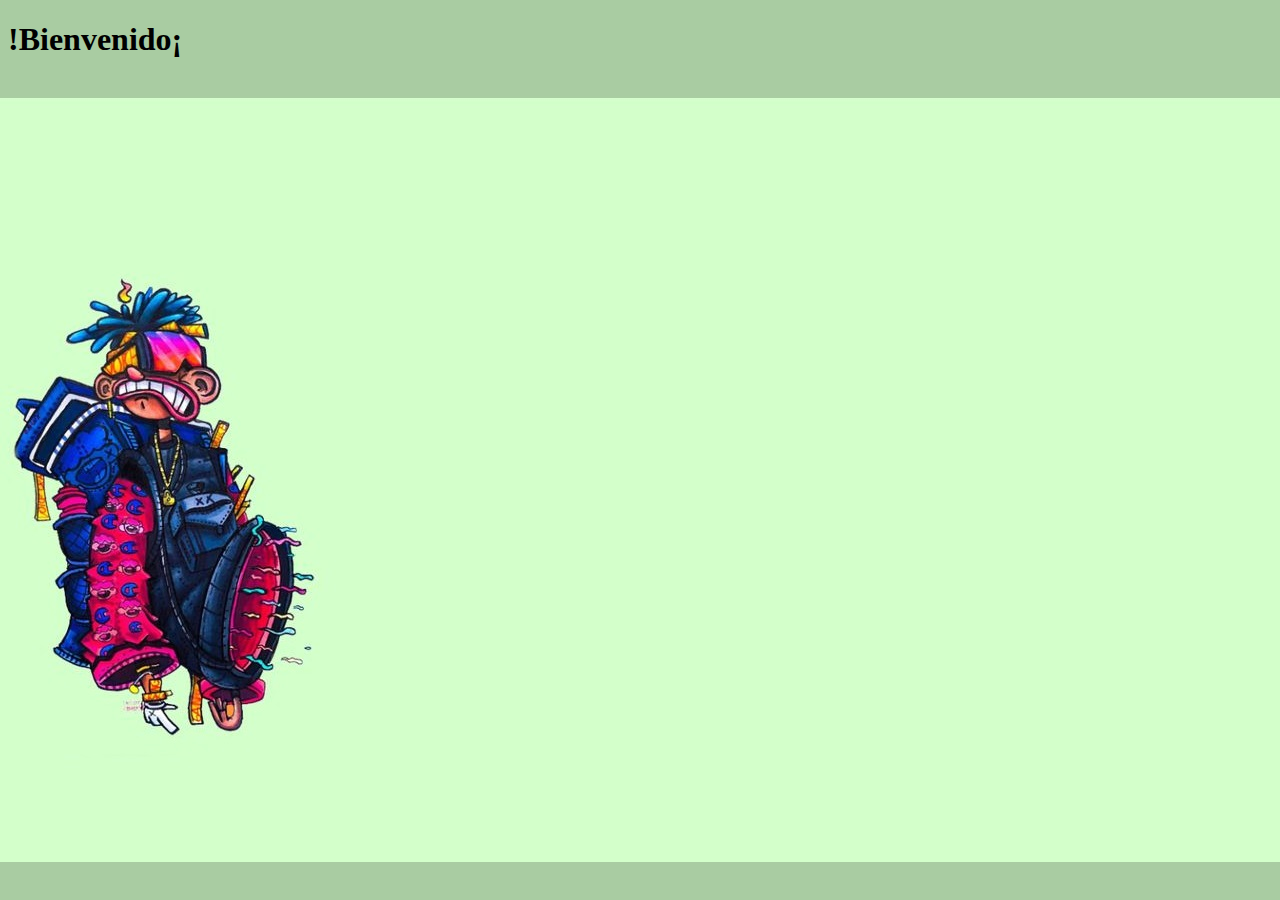
<file: Login/home.html>
<!DOCTYPE html>
<html lang="en">
<head>
    <meta charset="UTF-8">
    <meta http-equiv="X-UA-Compatible" content="IE=edge">
    <meta name="viewport" content="width=device-width, initial-scale=1.0">
    <title>Home</title>
</head>
<body background="imagenes/doodle.jpg">
    <h1>!Bienvenido¡</h1>
</body>
</html>
</file>
